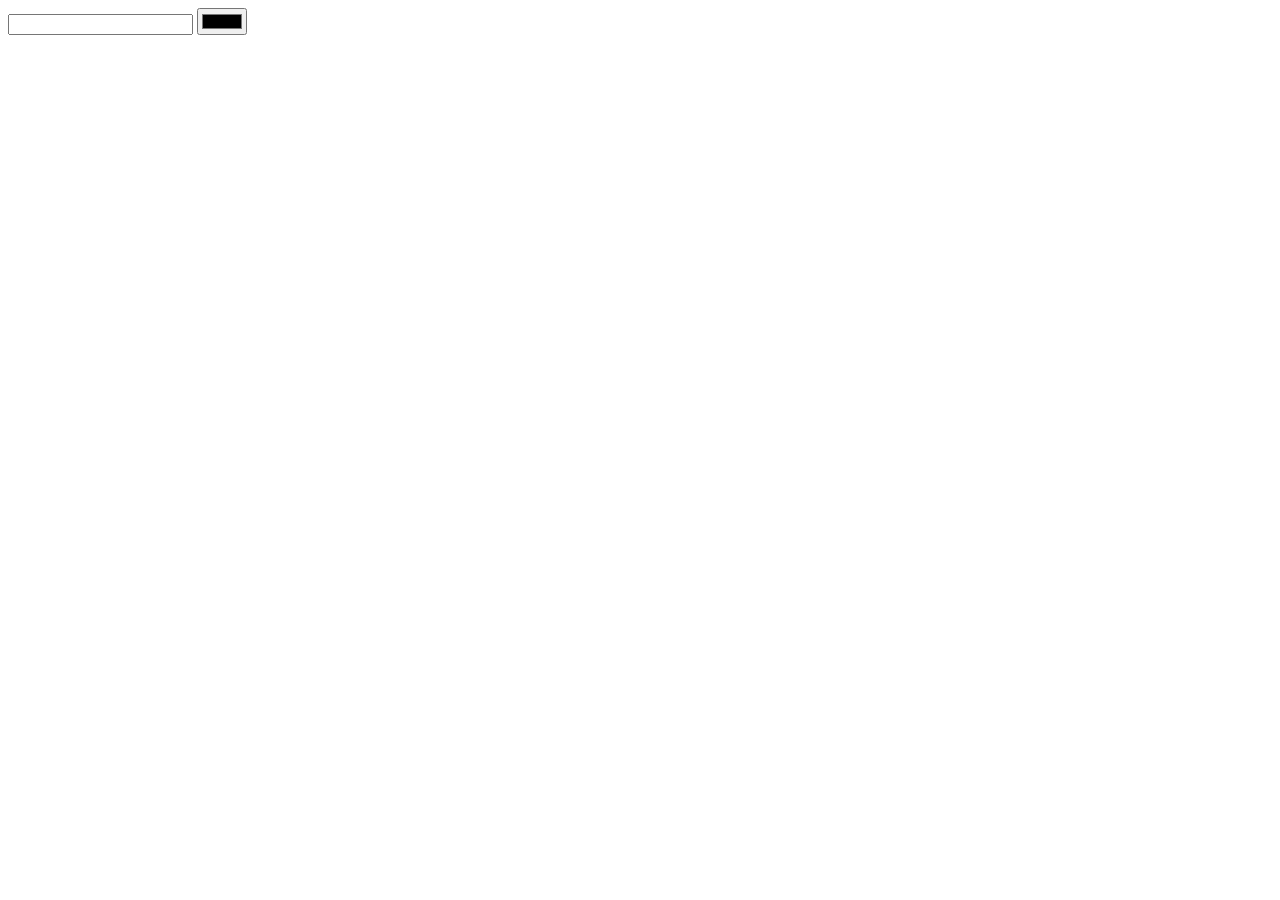
<file: 2/index.html>
<!DOCTYPE html>
<html lang="en">
<head>
    <meta charset="UTF-8">
    <meta name="viewport" content="width=device-width, initial-scale=1.0">
    <meta http-equiv="X-UA-Compatible" content="ie=edge">
    <title>Document</title>
    <link rel="stylesheet" href="main.css">
</head>
<body>

<input type="number" name="number">
<input type="color">
<div class="container"></div>   

<script src="jquery-3.2.1.min.js"></script>    
<script src="common.js"></script>
</body>
</html>
</file>
<file: 2/main.css>
.block {

display: inline-block;
width: 50px;
height: 50px;
border: 1px dashed grey;
text-align: center;
line-height: 50px;

}
</file>
